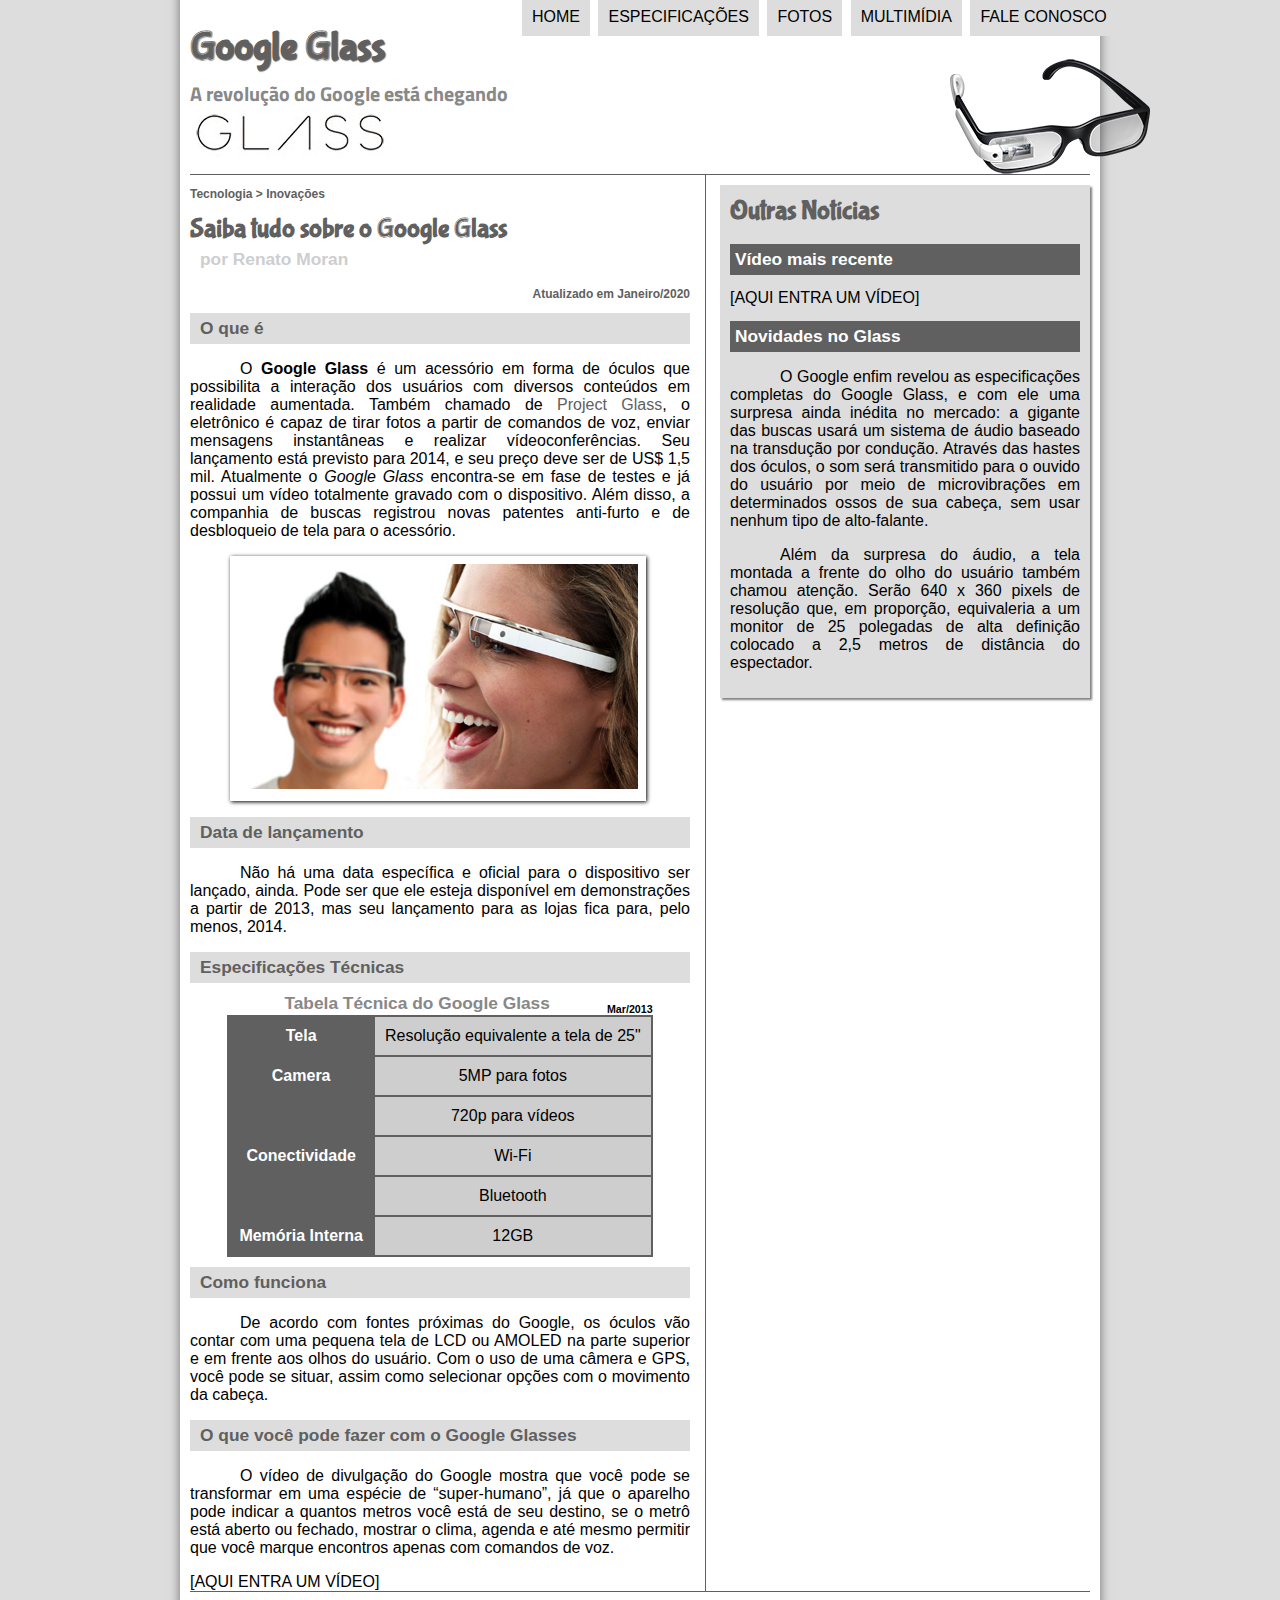
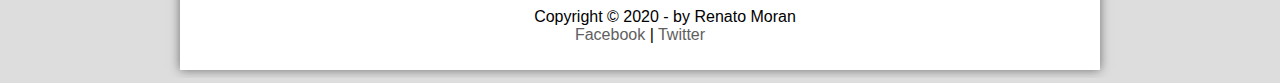
<file: Projeto Google Glass/index.html>
<!DOCTYPE html>
<html lang="pt-br">

<head>
    <meta charset="UTF-8" />
    <meta name="viewport" content="width=device-width, initial-scale=1.0" />
    <meta http-equiv="X-UA-Compatible" content="ie=edge" />
    <title>Tudo sobre Google Glass</title>
    <link rel="stylesheet" type="text/css" href="_css/estilo.css">
</head>

<script language="javascript" src="_javascript/funcoes.js"></script>

<body>
    <div id="interface">
        <header id="cabecalho">
            <hgroup>
                <h1>Google Glass</h1>
                <h2>A revolução do Google está chegando</h2>
            </hgroup>

            <img id="icone" src="_imagens/glass-oculos-preto-peq.png" />

            <nav id="menu">
                <h1>Menu Principal</h1>
                <ul type="circle">
                    <li onmouseover="mudaFoto('_imagens/home.png')"
                        onmouseout="mudaFoto(' _imagens/glass-oculos-preto-peq.png')"><a href="index.html">Home</a>
                    </li>
                    <li onmouseover="mudaFoto('_imagens/especificacoes.png')"
                        onmouseout="mudaFoto('_imagens/glass-oculos-preto-peq.png')"><a
                            href="specs.html">Especificações</a>
                    </li>
                    <li onmouseover="mudaFoto('_imagens/fotos.png')"
                        onmouseout="mudaFoto('_imagens/glass-oculos-preto-peq.png')"><a href="fotos.html">Fotos</a>
                    </li>
                    <li onmouseover="mudaFoto('_imagens/multimidia.png')"
                        onmouseout="mudaFoto('_imagens/glass-oculos-preto-peq.png')"><a
                            href="multimidia.html">Multimídia</a>
                    </li>
                    <li onmouseover="mudaFoto('_imagens/contato.png')"
                        onmouseout="mudaFoto('_imagens/glass-oculos-preto-peq.png')"><a href="fale-conosco.html">Fale
                            conosco</a></li>
                </ul>
            </nav>
        </header>

        <section id="corpo">

            <article id="noticia-principal">
                <header id="cabecalho-artigo">
                    <hgroup>
                        <h3>Tecnologia > Inovações</h3>
                        <h1>Saiba tudo sobre o Google Glass</h1>
                        <h2>por Renato Moran</h2>
                        <h3 class="direita">Atualizado em Janeiro/2020</h3>
                    </hgroup>
                </header>

                <h2>O que é</h2>
                <p>
                    O <span style="font-weight: 900;">Google Glass</span> é um acessório em
                    forma de óculos que possibilita a interação dos usuários com diversos
                    conteúdos em realidade aumentada. Também chamado de
                    <a href="https://www.google.com/glass/start/" target="_blank">Project Glass</a>, o eletrônico é
                    capaz de
                    tirar fotos a
                    partir de
                    comandos de voz, enviar mensagens instantâneas e realizar
                    vídeoconferências. Seu lançamento está previsto para 2014, e seu preço
                    deve ser de US$ 1,5 mil. Atualmente o <em>Google Glass</em> encontra-se
                    em fase de testes e já possui um vídeo totalmente gravado com o
                    dispositivo. Além disso, a companhia de buscas registrou novas patentes
                    anti-furto e de desbloqueio de tela para o acessório.
                </p justify;">

                <figure class="foto-legenda">
                    <img src="_imagens/glass-quadro-homem-mulher.jpg" />
                    <figcaption>
                        <h3>Google Glass</h3>
                        <p>Uma nova maneira de ver o mundo.</p>
                    </figcaption>
                </figure>

                <h2>Data de lançamento</h2>
                <p>
                    Não há uma data específica e oficial para o dispositivo ser lançado,
                    ainda. Pode ser que ele esteja disponível em demonstrações a partir de
                    2013, mas seu lançamento para as lojas fica para, pelo menos, 2014.
                </p>

                <h2>Especificações Técnicas</h2>

                <table id="tabelaspec">
                    <caption>Tabela Técnica do Google Glass <span>Mar/2013</span></caption>
                    <tr>
                        <td class="ce">Tela</td>
                        <td class="cd">Resolução equivalente a tela de 25"</td>
                    </tr>
                    <tr>
                        <td rowspan="2" class="ce">Camera</td>
                        <td class="cd">5MP para fotos</td>
                    </tr>
                    <tr>
                        <td class="cd">720p para vídeos</td>
                    </tr>
                    <tr>
                        <td rowspan="2" class="ce">Conectividade</td>
                        <td class="cd">Wi-Fi</td>
                    </tr>
                    <tr>
                        <td class="cd">Bluetooth</td>
                    </tr>
                    <tr>
                        <td class="ce">Memória Interna</td>
                        <td class="cd">12GB</td>
                    </tr>
                </table>

                <h2>Como funciona</h2>
                <p>
                    De acordo com fontes próximas do Google, os óculos vão contar com uma
                    pequena tela de LCD ou AMOLED na parte superior e em frente aos olhos do
                    usuário. Com o uso de uma câmera e GPS, você pode se situar, assim como
                    selecionar opções com o movimento da cabeça.
                </p>

                <h2>O que você pode fazer com o Google Glasses</h2>
                <p>
                    O vídeo de divulgação do Google mostra que você pode se transformar em
                    uma espécie de “super-<wbr />humano”, já que o aparelho pode indicar a
        quantos metros você está de seu destino, se o metrô está aberto ou
        fechado, mostrar o clima, agenda e até mesmo permitir que você marque
        encontros apenas com comandos de voz.
      </p>

                    [AQUI ENTRA UM VÍDEO]

            </article>
        </section>

        <aside id="lateral">

            <h1>Outras Notícias</h1>
            <h2>Vídeo mais recente</h2>

            [AQUI ENTRA UM VÍDEO]

            <h2>Novidades no Glass</h2>
            <p>
                O Google enfim revelou as especificações completas do Google Glass, e
                com ele uma surpresa ainda inédita no mercado: a gigante das buscas
                usará um sistema de áudio baseado na transdução por condução. Através
                das hastes dos óculos, o som será transmitido para o ouvido do usuário
                por meio de microvibrações em determinados ossos de sua cabeça, sem usar
                nenhum tipo de alto-falante.
            </p>

            <p>
                Além da surpresa do áudio, a tela montada a frente do olho do usuário
                também chamou atenção. Serão 640 x 360 pixels de resolução que, em
                proporção, equivaleria a um monitor de 25 polegadas de alta definição
                colocado a 2,5 metros de distância do espectador.
            </p>

        </aside>

        <footer id="rodape">
            <p>Copyright &copy; 2020 - by Renato Moran <br />
                <a href="https://www.facebook.com/CursosEmVideo/" target="_blank">Facebook</a>
                |
                <a href="https://twitter.com/cursosemvideo" target="_blank">Twitter</a></p>
        </footer>
    </div>
</body>

</html>
</file>
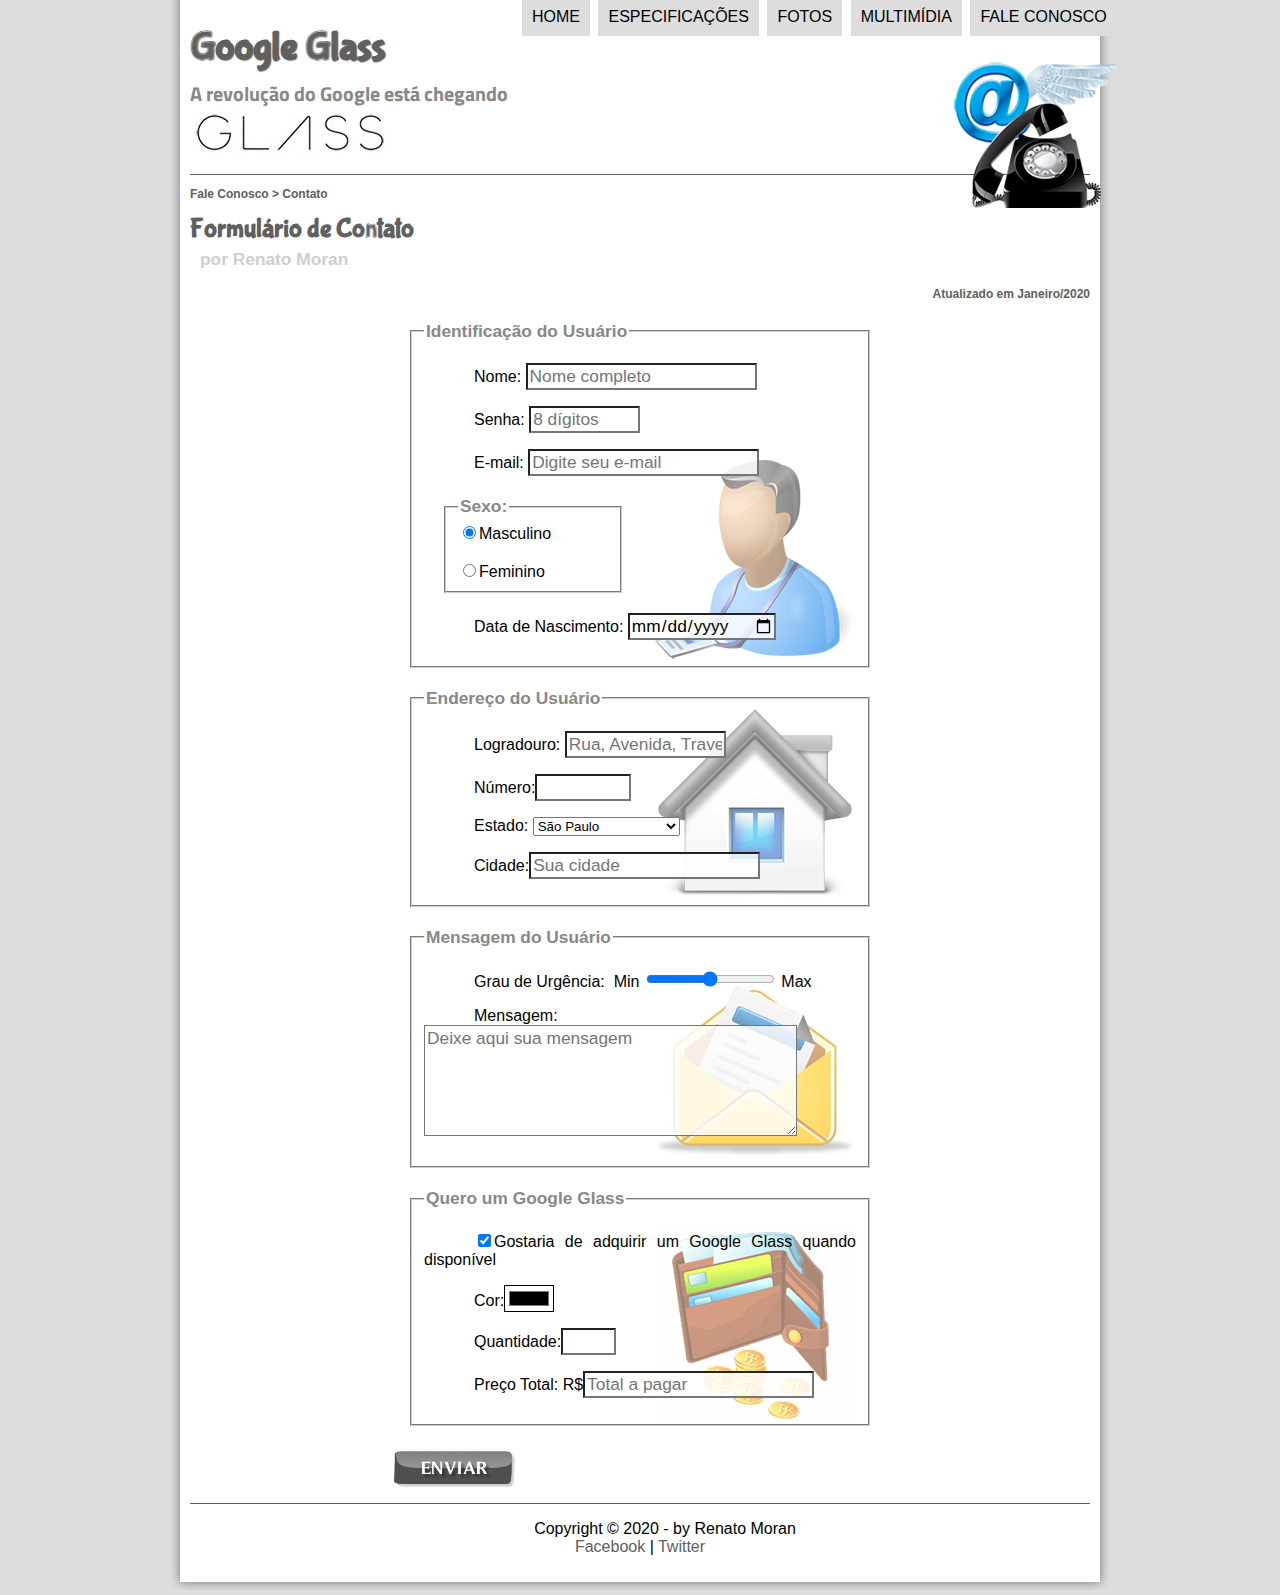
<file: Projeto Google Glass/fale-conosco.html>
<!DOCTYPE html>
<html lang="pt-br">

<head>
    <meta charset="UTF-8" />
    <meta name="viewport" content="width=device-width, initial-scale=1.0" />
    <meta http-equiv="X-UA-Compatible" content="ie=edge" />
    <title>Tudo sobre Google Glass</title>
    <link rel="stylesheet" type="text/css" href="_css/estilo.css">
    <link rel="stylesheet" type="text/css" href="_css/form.css">
</head>

<script language="javascript" src="_javascript/funcoes.js"></script>
<script>
    function calcTotal() {
        var qtd = parseInt(document.getElementById('cQtd').value);
        tot = qtd * 1500;
        document.getElementById('cTot').value = tot;
    }
</script>

<body>
    <div id="interface">
        <header id="cabecalho">
            <hgroup>
                <h1>Google Glass</h1>
                <h2>A revolução do Google está chegando</h2>
            </hgroup>

            <img id="icone" src="_imagens/contato.png" />

            <nav id="menu">
                <h1>Menu Principal</h1>
                <ul type="circle">
                    <li onmouseover="mudaFoto('_imagens/home.png')" onmouseout="mudaFoto('_imagens/contato.png')">
                        <a href="index.html">Home</a>
                    </li>
                    <li onmouseover="mudaFoto('_imagens/especificacoes.png')"
                        onmouseout="mudaFoto('_imagens/contato.png')"><a href="specs.html">Especificações</a>
                    </li>
                    <li onmouseover="mudaFoto('_imagens/fotos.png')" onmouseout="mudaFoto('_imagens/contato.png')"><a
                            href="fotos.html">Fotos</a>
                    </li>
                    <li onmouseover="mudaFoto('_imagens/multimidia.png')" onmouseout="mudaFoto('_imagens/contato.png')">
                        <a href="multimidia.html">Multimídia</a>
                    </li>
                    <li onmouseover="mudaFoto('_imagens/contato.png')" onmouseout="mudaFoto('_imagens/contato.png')"><a
                            href="fale-conosco.html">Fale
                            conosco</a></li>
                </ul>
            </nav>
        </header>


        <article id="noticia-principal">
            <header id="cabecalho-artigo">
                <hgroup>
                    <h3>Fale Conosco > Contato</h3>
                    <h1>Formulário de Contato</h1>
                    <h2>por Renato Moran</h2>
                    <h3 class="direita">Atualizado em Janeiro/2020</h3>
                </hgroup>
            </header>

            <form method="POST" id="fContato" action="mailto:renatoveiga1992@hotmail.com" oninput="calcTotal();">

                <fieldset id="usuario">
                    <legend>Identificação do Usuário</legend>
                    <p><label for="cNome">Nome:</label> <input type="text" name="tNome" id="cNome" size="20"
                            maxlength="30" placeholder="Nome completo" /></p>
                    <p><label for="cPassword">Senha:</label> <input type="password" name="tPassword" id="cPassword"
                            size="8" maxlength="8" placeholder="8 dígitos" /></p>
                    <p><label for="cMail">E-mail:</label> <input type="email" name="tMail" id="cMail" size="20"
                            maxlength="30" placeholder="Digite seu e-mail" /></p>
                    <fieldset id="sexo">
                        <legend>Sexo:</legend>
                        <input type="radio" name="tSexo" id="cMasc" checked /><label for="cMasc">Masculino</label>
                        <br />
                        <br />
                        <input type="radio" name="tSexo" id="cFem" /><label for="cFem">Feminino</label>
                    </fieldset>
                    <p>Data de Nascimento: <input type="date" name="tDate" id="cDate"></p>
                </fieldset>

                <fieldset id="endereco">
                    <legend>Endereço do Usuário</legend>
                    <p><label for="cRua">Logradouro:</label> <input type="text" name="tRua" id="cRua" size="13"
                            maxlength="80" placeholder="Rua, Avenida, Travessa..."></p>
                    <p><label for="cNum">Número:</label><input type="number" name="tNum" id="cNum" min="0" max="99999">
                    </p>
                    <p><label for="cEst">Estado:</label>
                        <select name="tEst" id="cEst">
                            <optgroup label="Região Sudeste">
                                <option value="RJ">Rio de Janeiro</option>
                                <option value="SP" selected>São Paulo</option>
                                <option value="MG">Minas Gerais</option>
                            </optgroup>
                            <optgroup label="Região Sul">
                                <option value="SC">Santa Catarina</option>
                                <option value="RS">Rio Grande do Sul</option>
                            </optgroup>
                        </select></p>
                    <p><label for="cCid">Cidade:</label><input type="text" name="tCid" id="cCid" maxlength="40"
                            size="20" placeholder="Sua cidade" list="cidades"></p>
                    <datalist id="cidades">
                        <option value="Rio de Janeiro"></option>
                        <option value="Nova Iguaçu"></option>
                        <option value="Mesquita"></option>
                    </datalist>
                </fieldset>

                <fieldset id="mensagem">
                    <legend>Mensagem do Usuário</legend>
                    <p><label for="cUrg">Grau de Urgência:&nbsp;&nbsp;</label>Min&nbsp;<input type="range" name="tUrg"
                            id="cUrg" min="0" max="10">&nbsp;Max
                    </p>
                    <p><label for="cMsg">Mensagem:</label>
                        <textarea name="" id="cMsg" cols="35" rows="5" placeholder="Deixe aqui sua mensagem"></textarea>
                    </p>
                </fieldset>

                <fieldset id="pedido">
                    <legend>Quero um Google Glass</legend>
                    <p><input type="checkbox" name="tPed" id="cPed" checked><label for="cPed">Gostaria de adquirir um
                            Google
                            Glass quando disponível</label></p>
                    <p><label for="cCor">Cor:</label><input type="color" name="tCor" id="cCor"></p>
                    <p><label for="cQtd">Quantidade:</label><input type="number" name="tQtd" id="cQtd" min="0" max="5">
                    </p>
                    <p><label for="cTot">Preço Total: R$</label><input type="text" name="tTot" id="cTot" readonly
                            placeholder="Total a pagar"></p>
                </fieldset>

                <input type="image" name="tEnviar" src="_imagens/botao-enviar.png">

            </form>

        </article>
        </section>


        <footer id="rodape">
            <p>Copyright &copy; 2020 - by Renato Moran <br />
                <a href="https://www.facebook.com/CursosEmVideo/" target="_blank">Facebook</a>
                |
                <a href="https://twitter.com/cursosemvideo" target="_blank">Twitter</a></p>
        </footer>
    </div>
</body>

</html>
</file>
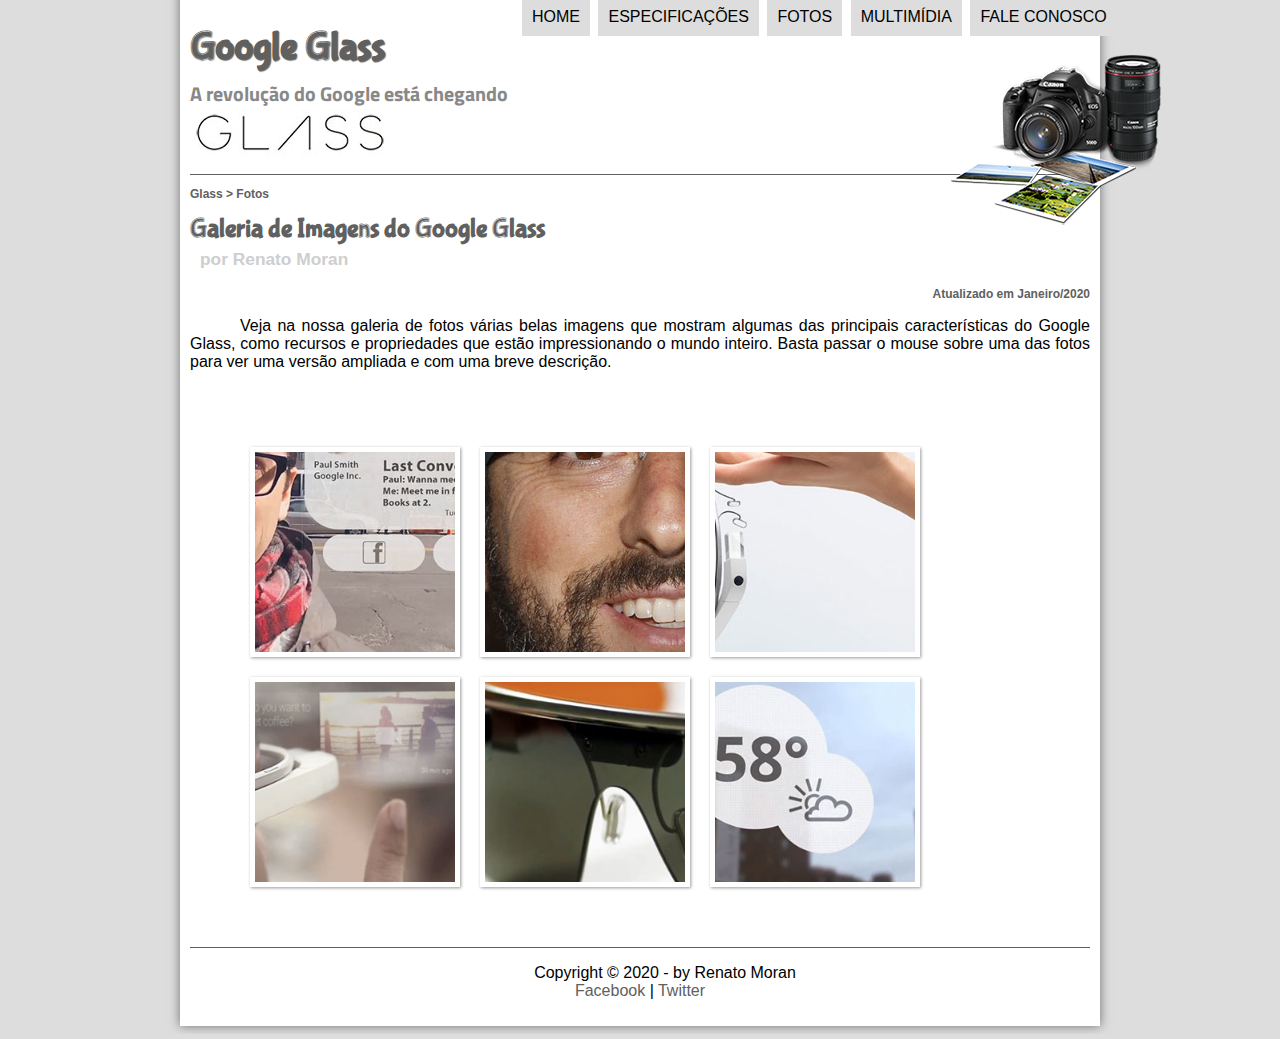
<file: Projeto Google Glass/fotos.html>
<!DOCTYPE html>
<html lang="pt-br">

<head>
    <meta charset="UTF-8" />
    <meta name="viewport" content="width=device-width, initial-scale=1.0" />
    <meta http-equiv="X-UA-Compatible" content="ie=edge" />
    <title>Tudo sobre Google Glass</title>
    <link rel="stylesheet" type="text/css" href="_css/estilo.css">
    <link rel="stylesheet" type="text/css" href="_css/fotos.css">
</head>

<script language="javascript" src="_javascript/funcoes.js"></script>

<body>
    <div id="interface">
        <header id="cabecalho">
            <hgroup>
                <h1>Google Glass</h1>
                <h2>A revolução do Google está chegando</h2>
            </hgroup>

            <img id="icone" src="_imagens/fotos.png" />

            <nav id="menu">
                <h1>Menu Principal</h1>
                <ul type="circle">
                    <li onmouseover="mudaFoto('_imagens/home.png')" onmouseout="mudaFoto('_imagens/fotos.png')"><a
                            href="index.html">Home</a>
                    </li>
                    <li onmouseover="mudaFoto('_imagens/especificacoes.png')"
                        onmouseout="mudaFoto('_imagens/fotos.png')"><a href="specs.html">Especificações</a>
                    </li>
                    <li onmouseover="mudaFoto('_imagens/fotos.png')" onmouseout="mudaFoto('_imagens/fotos.png')">
                        <a href="fotos.html">Fotos</a>
                    </li>
                    <li onmouseover="mudaFoto('_imagens/multimidia.png')" onmouseout="mudaFoto('_imagens/fotos.png')"><a
                            href="multimidia.html">Multimídia</a>
                    </li>
                    <li onmouseover="mudaFoto('_imagens/contato.png')" onmouseout="mudaFoto('_imagens/fotos.png')"><a
                            href="fale-conosco.html">Fale
                            conosco</a></li>
                </ul>
            </nav>
        </header>

        <section id="corpo-full">

            <article id="noticia-principal">
                <header id="cabecalho-artigo">
                    <hgroup>
                        <h3>Glass > Fotos</h3>
                        <h1>Galeria de Imagens do Google Glass</h1>
                        <h2>por Renato Moran</h2>
                        <h3 class="direita">Atualizado em Janeiro/2020</h3>
                    </hgroup>
                </header>

                <p>
                    Veja na nossa galeria de fotos várias belas imagens que mostram algumas das principais
                    características
                    do Google
                    Glass, como recursos e propriedades que estão impressionando o mundo inteiro. Basta passar o mouse
                    sobre
                    uma das
                    fotos para ver uma versão ampliada e com uma breve descrição.
                </p>

                <ul id="album-fotos">
                    <li id="foto01"><span>Agenda e lembretes</span></li>
                    <li id="foto02"><span>Sergey Brin usando o Glass</span></li>
                    <li id="foto03"><span>Leve e compacto</span></li>
                    <li id="foto04"><span>Sensação de uma tela de 50"</span></li>
                    <li id="foto05"><span>Vários tipos de lente</span></li>
                    <li id="foto06"><span>Informações importantes</span></li>
                </ul>

            </article>
        </section>

        <footer id="rodape">
            <p>Copyright &copy; 2020 - by Renato Moran <br />
                <a href="https://www.facebook.com/CursosEmVideo/" target="_blank">Facebook</a>
                |
                <a href="https://twitter.com/cursosemvideo" target="_blank">Twitter</a></p>
        </footer>
    </div>
</body>

</html>
</file>
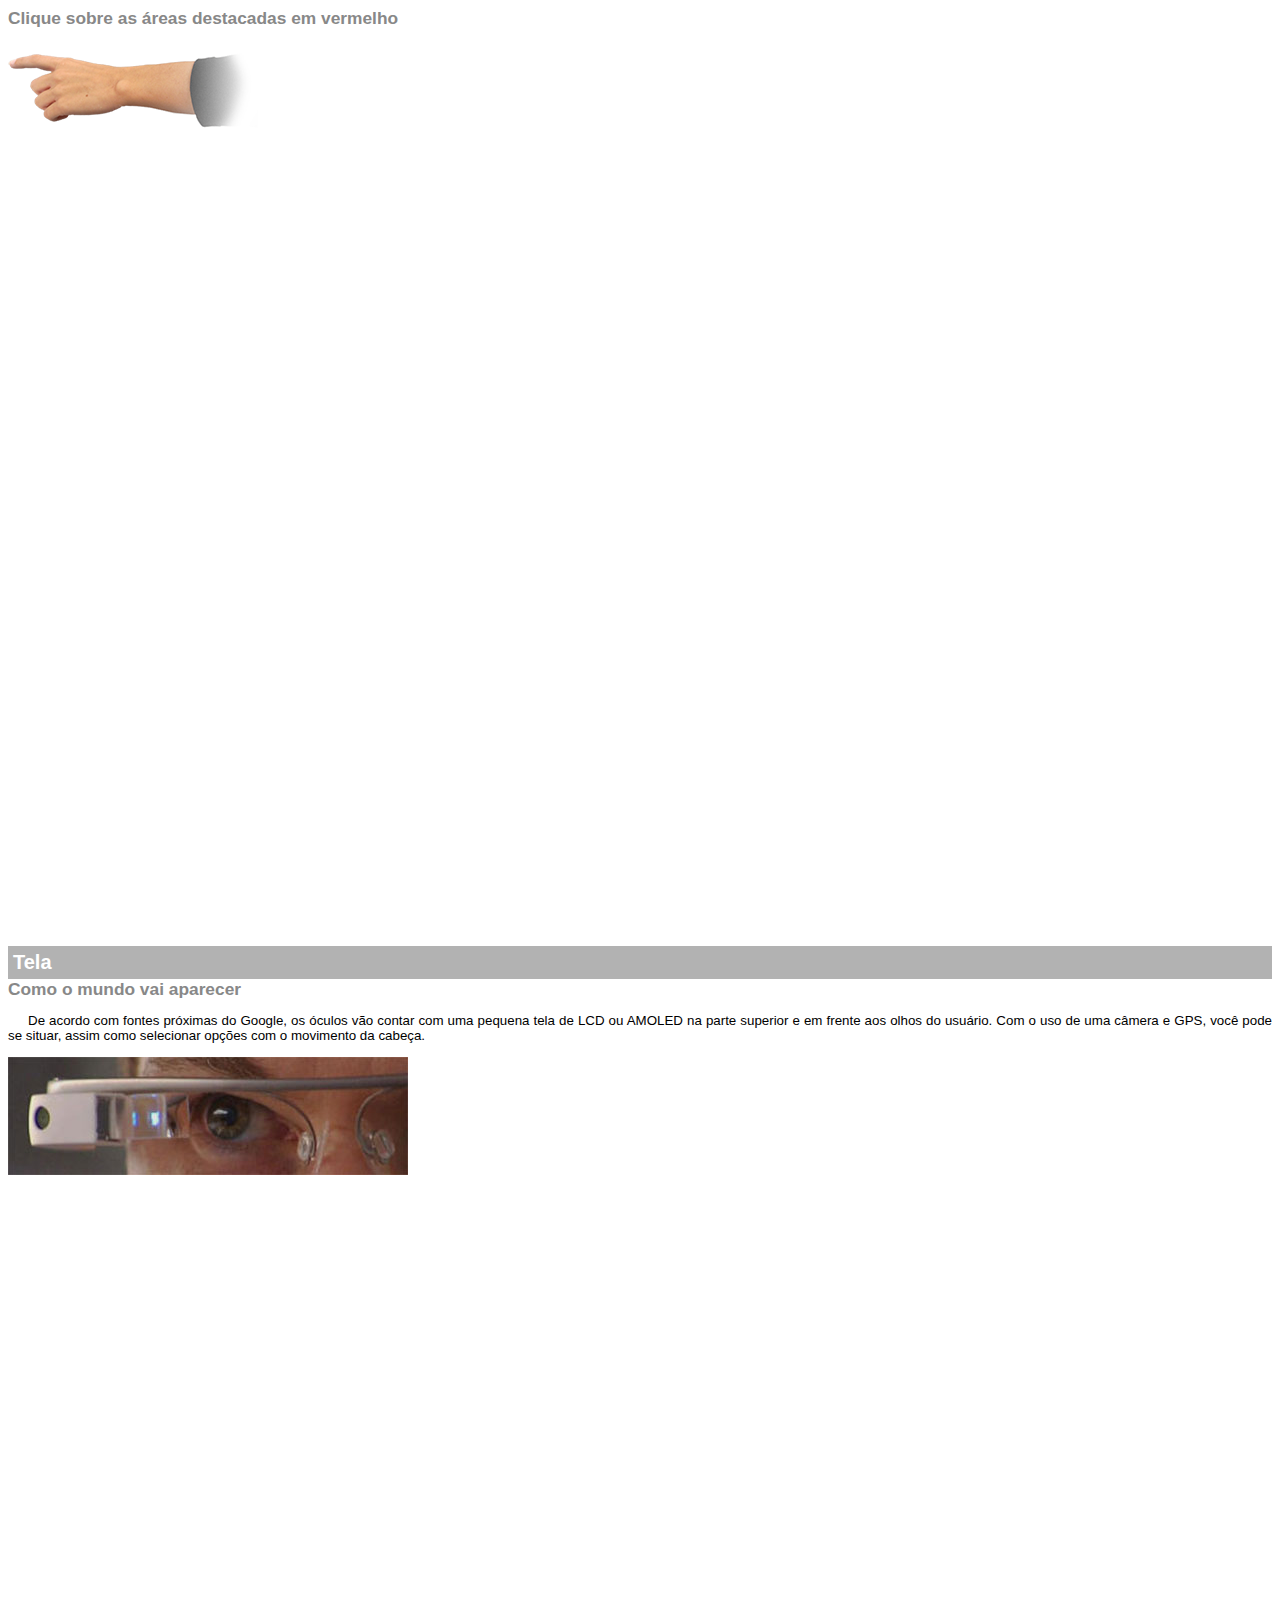
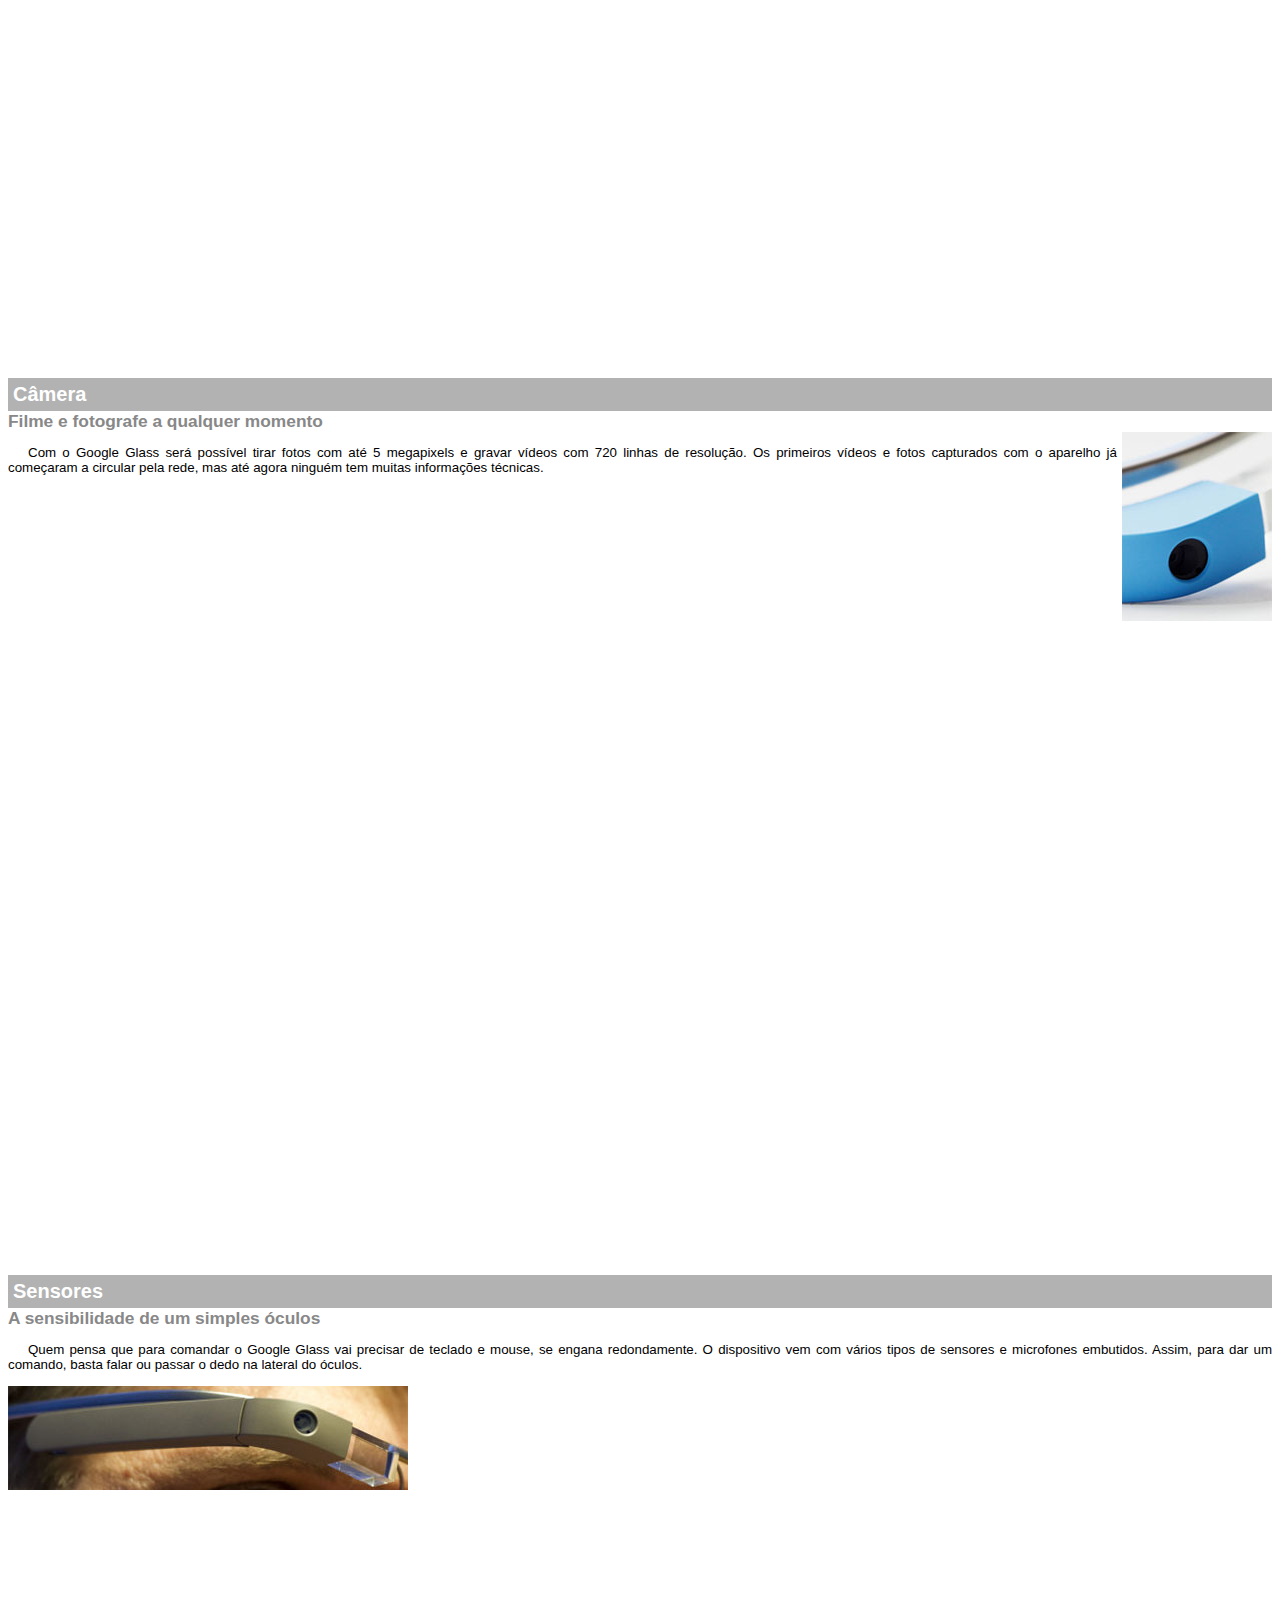
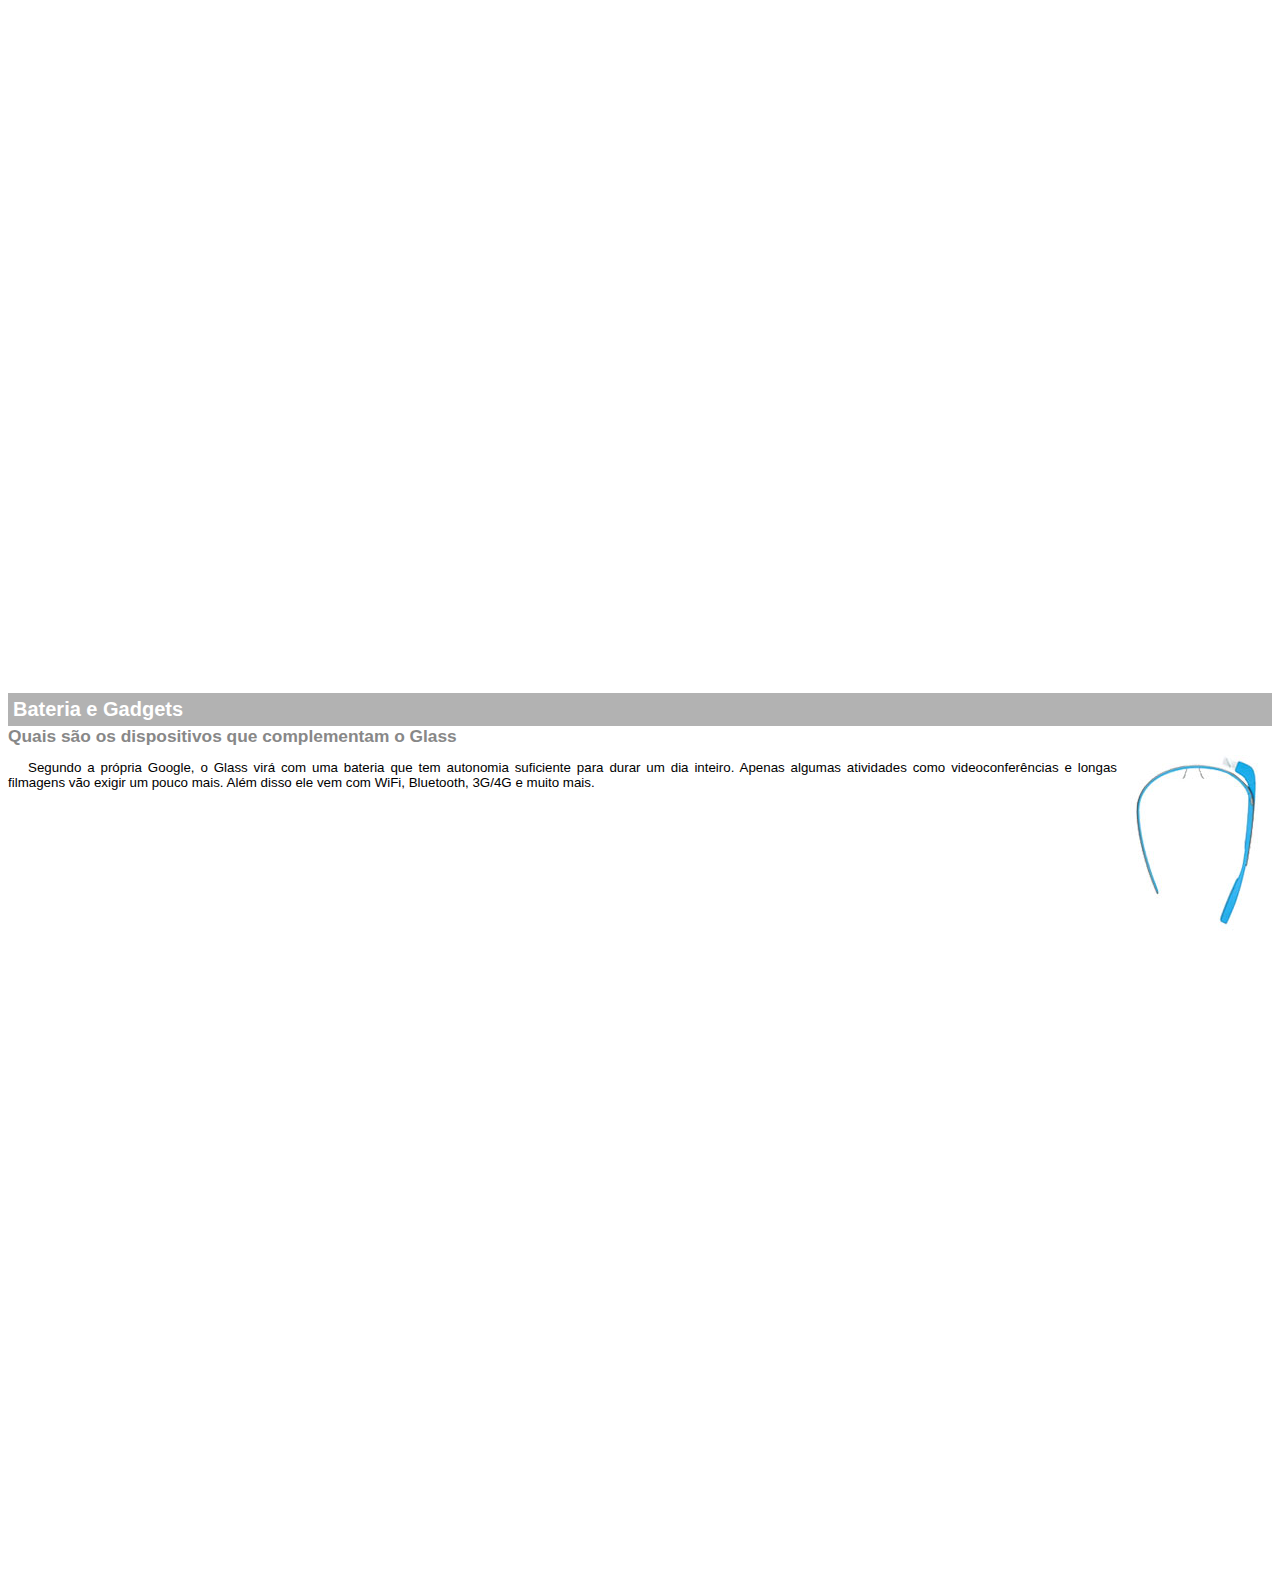
<file: Projeto Google Glass/google-glass.html>
<!DOCTYPE html>
<html lang="en">

<head>
    <meta charset="UTF-8">
    <meta name="viewport" content="width=device-width, initial-scale=1.0">
    <meta http-equiv="X-UA-Compatible" content="ie=edge">
    <title>Informações sobre o Google Glass</title>
    <style>
        body {
            font-family: Arial;
            font-size: 10pt;
            overflow-x: hidden;
        }

        ::-webkit-scrollbar {
            display: none;
        }

        p {
            text-align: justify;
            text-indent: 20px;
        }

        article h1 {
            font-size: 15pt;
            color: white;
            background-color: rgba(0, 0, 0, 0.3);
            padding: 5px;
            margin: 0px;
        }

        article h2 {
            font-size: 13pt;
            color: #888888;
            margin: 0px;
        }

        article {
            margin-bottom: 800px;
        }

        img.img-dir {
            display: block;
            float: right;
            margin-left: 5px;
        }
    </style>
</head>

<body>

    <article id="topo">
        <header>
            <h2>Clique sobre as áreas destacadas em vermelho</h2>
        </header>
        <img src="_imagens/mao.png" alt="Mão apontando para a esquerda">
    </article>

    <article id="tela">
        <header>
            <h1>Tela</h1>
            <h2>Como o mundo vai aparecer</h2>
        </header>
        <p>
            De acordo com fontes próximas do Google, os óculos vão contar com uma pequena tela de LCD ou AMOLED na
            parte
            superior e em frente aos olhos do usuário. Com o uso de uma câmera e GPS, você pode se situar, assim
            como selecionar
            opções com o movimento da cabeça.
        </p>
        <img src="_imagens/det-tela.jpg" alt="Tela do Google Glass">
    </article>

    <article id="camera">
        <header>
            <h1>Câmera</h1>
            <h2>Filme e fotografe a qualquer momento</h2>
        </header>
        <img src="_imagens/det-camera.jpg" class="img-dir" alt="Câmera do Google Glass">
        <p>
            Com o Google Glass será possível tirar fotos com até 5 megapixels e gravar vídeos com 720 linhas
            de resolução. Os
            primeiros vídeos e fotos capturados com o aparelho já começaram a circular pela rede, mas até
            agora ninguém tem
            muitas informações técnicas.
        </p>
    </article>

    <article id="sensores">
        <header>
            <h1>Sensores</h1>
            <h2>A sensibilidade de um simples óculos</h2>
        </header>
        <p>
            Quem pensa que para comandar o Google Glass vai precisar de teclado e mouse, se engana redondamente. O
            dispositivo vem com vários tipos de sensores e microfones embutidos. Assim, para dar um comando, basta falar
            ou passar o dedo na lateral do óculos.
        </p>
        <img src="_imagens/det-touch.jpg" alt="Sensores do Google Glass">
    </article>

    <article id="gadgets">
        <header>
            <h1>Bateria e Gadgets</h1>
            <h2>Quais são os dispositivos que
                complementam o Glass</h2>
        </header>
        <img src="_imagens/det-bateria.jpg" class="img-dir" alt="Bateria e Gadgets do Google Glass">
        <p>
            Segundo a própria Google, o Glass virá com uma bateria que tem
            autonomia suficiente para durar um dia inteiro. Apenas algumas atividades como videoconferências e longas
            filmagens vão exigir um pouco mais. Além disso ele vem com WiFi, Bluetooth, 3G/4G e muito mais.
        </p>

    </article>

</body>

</html>
</file>
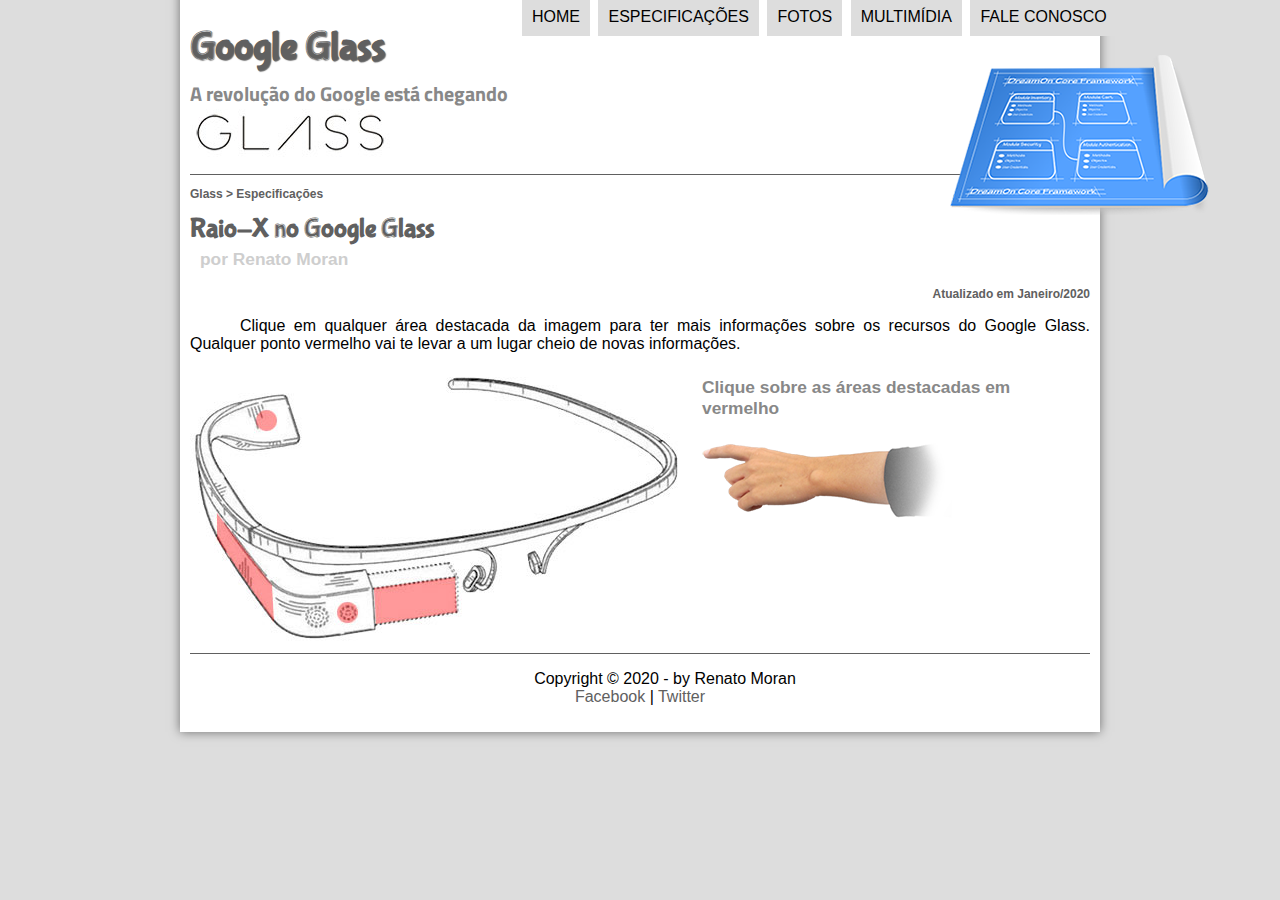
<file: Projeto Google Glass/specs.html>
<!DOCTYPE html>
<html lang="pt-br">

<head>
    <meta charset="UTF-8" />
    <meta name="viewport" content="width=device-width, initial-scale=1.0" />
    <meta http-equiv="X-UA-Compatible" content="ie=edge" />
    <title>Tudo sobre Google Glass</title>
    <link rel="stylesheet" type="text/css" href="_css/estilo.css">
    <link rel="stylesheet" type="text/css" href="_css/specs.css">
</head>

<script language="javascript" src="_javascript/funcoes.js"></script>

<body>
    <div id="interface">
        <header id="cabecalho">
            <hgroup>
                <h1>Google Glass</h1>
                <h2>A revolução do Google está chegando</h2>
            </hgroup>

            <img id="icone" src="_imagens/especificacoes.png" />

            <nav id="menu">
                <h1>Menu Principal</h1>
                <ul type="circle">
                    <li onmouseover="mudaFoto('_imagens/home.png')"
                        onmouseout="mudaFoto('_imagens/especificacoes.png')"><a href="index.html">Home</a>
                    </li>
                    <li onmouseover="mudaFoto('_imagens/especificacoes.png')"
                        onmouseout="mudaFoto('_imagens/especificacoes.png')"><a href="specs.html">Especificações</a>
                    </li>
                    <li onmouseover="mudaFoto('_imagens/fotos.png')"
                        onmouseout="mudaFoto('_imagens/especificacoes.png')"><a href="fotos.html">Fotos</a>
                    </li>
                    <li onmouseover="mudaFoto('_imagens/multimidia.png')"
                        onmouseout="mudaFoto('_imagens/especificacoes.png')"><a href="multimidia.html">Multimídia</a>
                    </li>
                    <li onmouseover="mudaFoto('_imagens/contato.png')"
                        onmouseout="mudaFoto('_imagens/especificacoes.png')"><a href="fale-conosco.html">Fale
                            conosco</a></li>
                </ul>
            </nav>
        </header>

        <section id="corpo-full">

            <article id="noticia-principal">
                <header id="cabecalho-artigo">
                    <hgroup>
                        <h3>Glass > Especificações</h3>
                        <h1>Raio-X no Google Glass</h1>
                        <h2>por Renato Moran</h2>
                        <h3 class="direita">Atualizado em Janeiro/2020</h3>
                    </hgroup>
                </header>

                <p>
                    Clique em qualquer área destacada da imagem para ter mais informações sobre os recursos do Google
                    Glass.
                    Qualquer ponto vermelho vai te levar a um lugar cheio de novas informações.
                </p>

                <section id="conteudo">
                    <img src="_imagens/glass-esquema-marcado.jpg" alt="" usemap="#meumapa">
                    <map name="meumapa">
                        <area shape="poly" coords="183,220,265,208,266,242,186,254" href="google-glass.html#tela"
                            target="janela" />
                        <area shape="circle" coords="158,243,11" href="google-glass.html#camera" target="janela" />
                        <area shape="circle" coords="76,53,10" href="google-glass.html#gadgets" target="janela" />
                        <area shape="poly" coords="28,148,80,215,83,250,27,167" href="google-glass.html#sensores"
                            target="janela" />
                    </map>
                    <iframe name="janela" id="frame-spec" src="google-glass.html"></iframe>
                </section>
            </article>
        </section>

        <footer id="rodape">
            <p>Copyright &copy; 2020 - by Renato Moran <br />
                <a href="https://www.facebook.com/CursosEmVideo/" target="_blank">Facebook</a>
                |
                <a href="https://twitter.com/cursosemvideo" target="_blank">Twitter</a></p>
        </footer>
    </div>
</body>

</html>
</file>
<file: Projeto Google Glass/_css/estilo.css>
@charset "UTF-8";
@import url("https://fonts.googleapis.com/css?family=Titillium+Web&display=swap");

@font-face {
  font-family: "fonte-logo";
  src: url("../_fonts/bubblegum-sans-regular.otf");
}

body {
  background-color: #dddddd;
  color: rgba(0, 0, 0, 1);
  font-family: Arial, sans-serif;
}

div#interface {
  width: 900px;
  background-color: #ffffff;
  margin: -21px auto 0px auto;
  box-shadow: 0px 0px 10px rgba(0, 0, 0, 0.5);
  padding: 10px 10px 10px 10px;
}

p {
  text-align: justify;
  text-indent: 50px;
}

a {
  color: #606060;
  text-decoration: none;
}

a:hover {
  text-decoration: underline;
}

figure.foto-legenda {
  position: relative;
  border: 8px solid white;
  box-shadow: 1px 1px 4px black;
  width: 400px;
}

figure.foto-legenda img {
  width: 100%;
  height: 100%;
}

figure.foto-legenda figcaption {
  opacity: 0;
  position: absolute;
  top: 0px;
  background-color: rgba(0, 0, 0, 0.4);
  color: white;
  width: 100%;
  height: 100%;
  padding: 10px;
  box-sizing: border-box;
  transition: opacity 1s;
}

figure.foto-legenda:hover figcaption {
  opacity: 1;
}

/*header*/
header#cabecalho img#icone {
  position: absolute;
  left: 950px;
  top: 55px;
}

header#cabecalho {
  border-bottom: 1px #606060 solid;
  height: 150px;
  background: url("../_imagens/glass-logo-peq.jpg") no-repeat 0px 85px;
}

header#cabecalho h1 {
  font-family: "fonte-logo";
  font-size: 30pt;
  color: #606060;
  text-shadow: 1px 1px 1px rgba(0, 0, 0, 0.6);
  padding: 0px;
  margin-bottom: 0px;
}

header#cabecalho h2 {
  font-family: "Titillium Web", sans-serif;
  font-size: 15pt;
  color: #888888;
  padding: 0px;
  margin-top: 8px;
}

/*Formatação do Menu*/

nav#menu {
  display: block;
}

nav#menu ul {
  list-style: none;
  text-transform: uppercase;
  position: absolute;
  top: -20px;
  left: 480px;
}

nav#menu li {
  display: inline-block;
  background-color: #dddddd;
  padding: 10px;
  margin: 2px;
  -webkit-transition: background-color 1s;
  -o-transition: background-color 1s;
  transition: background-color 1s;
}

nav#menu li:hover {
  background-color: #606060;
}

nav#menu h1 {
  display: none;
}

nav#menu a {
  color: #000000;
  text-decoration: none;
}

nav#menu a:hover {
  color: #ffffff;
  text-decoration: underline;
}

/*section*/
section#corpo {
  display: block;
  width: 500px;
  float: left;
  border-right: 1px solid #606060;
  padding-right: 15px;
}

article#noticia-principal h2 {
  font-size: 13pt;
  color: #606060;
  background-color: #dddddd;
  padding: 5px 0px 5px 10px;
  margin: 10px 0px 10px 0px;
}

header#cabecalho-artigo h1 {
  font-family: "fonte-logo", sans-serif;
  font-size: 20pt;
  color: #606060;
  margin-bottom: 0px;
  margin-top: 0px;
}

header#cabecalho-artigo h2 {
  font-size: 13pt;
  color: #cecece;
  background: none;
  margin: 0px;
}

header#cabecalho-artigo h3 {
  font-size: 12px;
  color: #606060;
}

.direita {
  text-align: right;
}

table {
  border: 1px solid #606060;
  border-spacing: 0px;
  margin-left: auto;
  margin-right: auto;
}

table td {
  border: 1px solid #606060;
  padding: 10px;
  text-align: center;
  vertical-align: middle;
}

table td.ce {
  color: #ffffff;
  background-color: #606060;
  vertical-align: top;
  font-weight: bold;
}

table caption {
  color: #888888;
  font-size: 13pt;
  font-weight: bolder;
}

table caption span {
  display: block;
  float: right;
  color: #000000;
  font-size: 8pt;
  margin-top: 10px;
}

table td.cd {
  background-color: #cecece;
}

aside#lateral {
  display: block;
  width: 350px;
  float: right;
  padding: 5px;
  background-color: #dddddd;
  padding: 10px;
  margin-top: 10px;
  box-shadow: 2px 2px 2px rgba(0, 0, 0, 0.5);
}

aside#lateral h1 {
  font-family: "fonte-logo", sans-serif;
  font-size: 20pt;
  color: #606060;
  margin-top: 0px;
}

aside#lateral h2 {
  background-color: #606060;
  font-size: 13pt;
  color: #ffffff;
  padding: 5px;
}

footer#rodape {
  border-top: 1px solid #606060;
  clear: both;
}

footer#rodape p {
  text-align: center;
}
</file>
<file: Projeto Google Glass/_css/form.css>
@charset "UTF-8";

form {
    width: 500px;
    margin: auto;
}

input,
textarea {
    font-family: sans-serif;
    font-weight: normal;
    font-size: 13pt;
    background: rgba(255, 255, 255, 0.8);
}

input:hover,
textarea:hover {
    background-color: #dddddd;
}

legend {
    color: #888888;
    font-weight: bold;
    font-size: 13pt;
    font-family: sans-serif;
}

fieldset {
    border-color: #cecece;
    margin: 20px;
}

fieldset#sexo {
    width: 150px;
}

fieldset#usuario {
    background: url(../_imagens/icone-contato.png) no-repeat 95% 95%;
}

fieldset#endereco {
    background: url(../_imagens/icone-endereco.png) no-repeat 95% 95%;
}

fieldset#mensagem {
    background: url(../_imagens/icone-mensagem.png) no-repeat 95% 95%;
}

fieldset#pedido {
    background: url(../_imagens/icone-pagamento.png) no-repeat 95% 95%;
}
</file>
<file: Projeto Google Glass/_css/fotos.css>
@charset "UTF-8";

ul#album-fotos {
    widows: 700px;
    margin: 0 auto;
    padding: 50px;
    overflow: hidden;
    list-style: none;
}

ul#album-fotos li {
    float: left;
    width: 200px;
    height: 200px;
    margin: 10px;
    border: 5px solid white;
    background-color: white;
    box-shadow: 1px 1px 3px rgba(0, 0, 0, 0.4);
}

ul#album-fotos li span {
    opacity: 0;
    color: #ffffff;
    text-shadow: 1px 1px 1px black;
    background-color: rgba(0, 0, 0, 0.3);
    font-size: 9pt;
    line-height: 370px;
    padding: 5px;
}

ul#album-fotos li:hover {
    /*-webkit-transform: scale(1.5);*/
    transform: scale(1.5);
    /*-webkit-transition: all 0.4s ease-in;*/
    transition: all 0.4s ease-in;
}

ul#album-fotos li:hover span {
    opacity: 1;
}

ul li#foto01 {
    background: url("../_imagens/galeria-01.jpg") no-repeat;
    background-position: 50% 50%;
    background-size: 400px 400px;
    background-color: white;
}

ul li#foto01:hover {
    background-position: 0px 0px;
    background-size: 200px 200px;
}

ul li#foto02 {
    background: url("../_imagens/galeria-02.jpg") no-repeat;
    background-position: 50% 50%;
    background-size: 400px 400px;
    background-color: white;
}

ul li#foto02:hover {
    background-position: 0px 0px;
    background-size: 200px 200px;
}

ul li#foto03 {
    background: url("../_imagens/galeria-03.jpg") no-repeat;
    background-position: 50% 50%;
    background-size: 400px 400px;
    background-color: white;
}

ul li#foto03:hover {
    background-position: 0px 0px;
    background-size: 200px 200px;
}

ul li#foto04 {
    background: url("../_imagens/galeria-04.jpg") no-repeat;
    background-position: 50% 50%;
    background-size: 400px 400px;
    background-color: white;
}

ul li#foto04:hover {
    background-position: 0px 0px;
    background-size: 200px 200px;
}

ul li#foto05 {
    background: url("../_imagens/galeria-05.jpg") no-repeat;
    background-position: 50% 50%;
    background-size: 400px 400px;
    background-color: white;
}

ul li#foto05:hover {
    background-position: 0px 0px;
    background-size: 200px 200px;
}

ul li#foto06 {
    background: url("../_imagens/galeria-06.jpg") no-repeat;
    background-position: 50% 50%;
    background-size: 400px 400px;
    background-color: white;
}

ul li#foto06:hover {
    background-position: 0px 0px;
    background-size: 200px 200px;
}
</file>
<file: Projeto Google Glass/_css/specs.css>
@charset "UTF-8";

section#conteudo {
    width: 1000px;
    margin: auto;
}

iframe#frame-spec {
    width: 400px;
    height: 280px;
    border: none;
    /*overflow: hidden;*/
}

/*
iframe#frame-spec::-webkit-scrollbar {
    display: none;
}
*/
</file>
